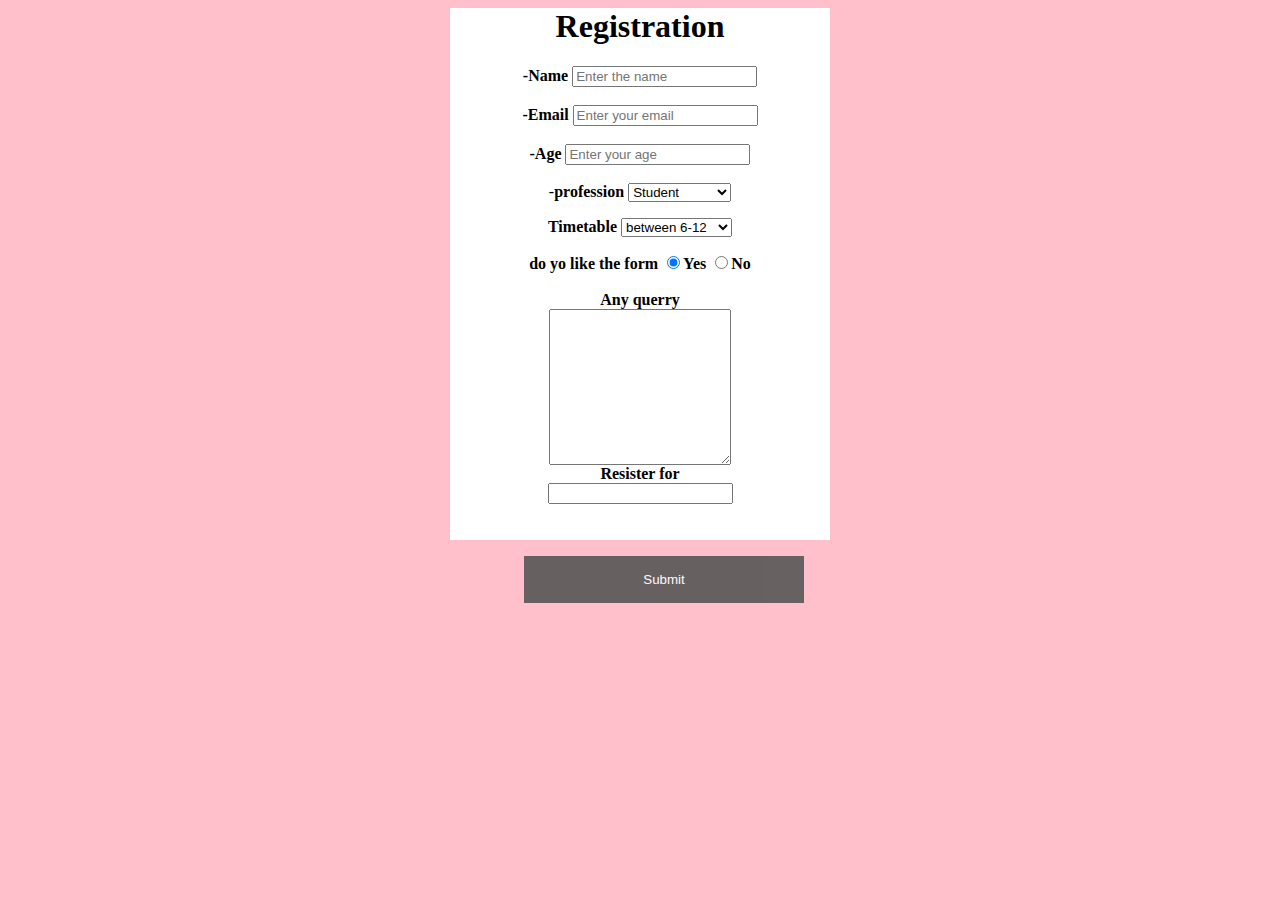
<file: New folder/11.html>
<html>
<head>
	<title>Form</title>
	<link rel="stylesheet" type="text/css" href="index.css">
	
	<style>
		

	</style>
</head>

<body class="formBody">
	<span style="text-align: center;" >
	<form class="formClass">
		<p style="margin-right: auto; margin-left: auto;color: red; font-family: helvetica;text-decoration: underline; "><h1>Registration</h1></p>
		
		<b>-Name</b> <input type="text" placeholder="Enter the name" ><br><br></li>
		<b>-Email</b> <input type="email" placeholder="Enter your email"  ><br><br></li>
		<b>-Age</b> <input type="text" placeholder="Enter your age" ><br></li>
		
		
		<br><label for="profession">-<b>profession<b></label>
		<select id="profession" name="profession">
			<option value="profession">Student</option>
			<option value="profession">Businessmen</option>
			<option value="profession">Service</option>
			<option value="profession">other</option>
		</select>


</p>
<label for="freetime">Timetable</label>
<select id="freetime" name="freetime">
<option value="freetime">between 6-12</option>
<option value="freetime">between 12-18</option>
<option value="freetime">between 18-22</option></select>
</p>

		<span class="a"><b>do yo like the form</b></span>
		<input type="radio" name="like" value="yes" checked>Yes
		<input type="radio" name="like" value="very much">No<br>
		<br><span> Any querry</span>
		<br><textarea rows="10" column="10">
		</textarea><br>
		<span">Resister for</span>
		<br><input list="example">
		<datalist id="example">
			<option>Marathon</option>
			<option>Run India</option>
			<option>Blood camp</option>
		</datalist><br><br><br>
</form></span>

		<div class="formDiv">
			&emsp;&emsp;&emsp;&emsp;&emsp;&emsp;&emsp;&emsp;&emsp;&emsp;&emsp;&emsp;&emsp;&emsp;&emsp;&emsp;&emsp;&emsp;&emsp;&emsp;&emsp;&emsp;&emsp;&emsp;&emsp;&emsp;&emsp;&emsp;&emsp;&emsp;&emsp;&emsp;
		<button class="open-button" onclick="openForm()">Submit</button></div>

	
	<div class="form-popup" id="myForm">
    <div class="popup">
    <h1>Thanks for Registration</h1> <br>
    <h2>We will Contact You Shortly</h2>
    <button type="button" class="hide" onclick="closeForm()">Close</button>
    </div> </div>


  <script src="JavaScript.js"></script>  
</body></html>
</file>
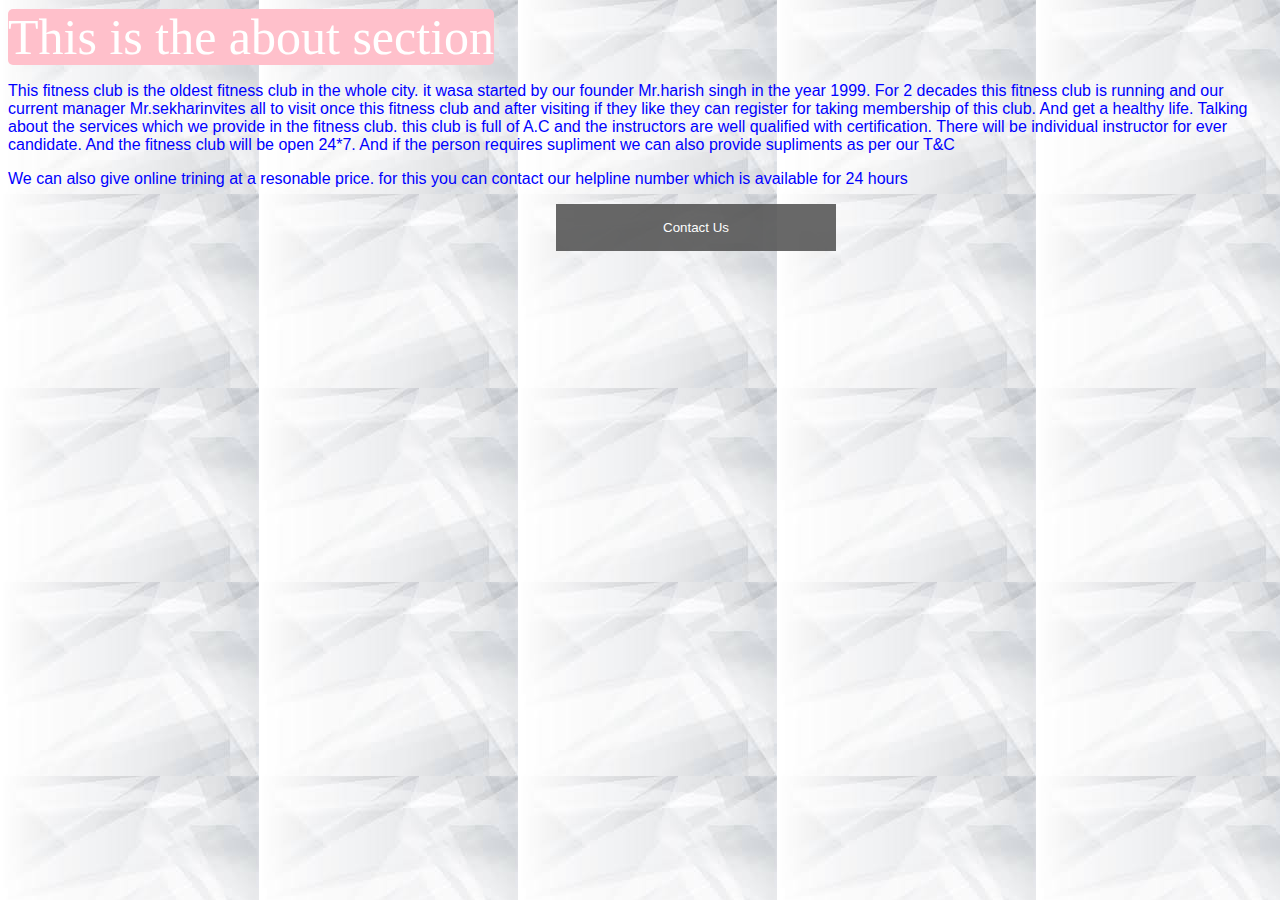
<file: New folder/about.html>
<!DOCTYPE html>
<html>
<head>
	<title></title>
<link rel="stylesheet" type="text/css" href="index.css">
</head>
<body class="aboutBody" background="20.jpg">
	<span class="about">This is the about section</span>
	<p class="paraDetail">This fitness club is the oldest fitness club in the whole city. it wasa started by our founder Mr.harish singh in the year 1999. For 2 decades this fitness club is running and our current manager Mr.sekharinvites all to visit once this fitness club and after visiting if they like they can register for taking membership of this club. And get a healthy life.

Talking about the services which we provide in the fitness club. this club is full of A.C and the instructors are well qualified with certification. There will be individual instructor for ever candidate. And the fitness club will be open 24*7. And if the person requires supliment we can also provide supliments as per our T&C</p>

<p class="paraDetail">We can also give online trining at a resonable price. for this you can contact our helpline number which is available for 24 hours</p>
&emsp;&emsp;&emsp;&emsp;&emsp;&emsp;&emsp;&emsp;&emsp;&emsp;&emsp;&emsp;&emsp;&emsp;&emsp;&emsp;&emsp;&emsp;&emsp;&emsp;&emsp;&emsp;&emsp;&emsp;&emsp;&emsp;&emsp;&emsp;&emsp;&emsp;&emsp;&emsp;&emsp;&emsp;
<button class="open-button" onclick="openPop()">Contact Us</button>
    
    
    <div class="form-popup" id="pop">
    <div class="popup">
    <p class="contactT">Contact details</p>
<span class="contact">Helpline number-100000<br>
Email us - fitnesclub@xyz.com<br>
Madhav nagar<br>
Ajimpur goregoan<br>
Goa 301927</span><br>
    <button type="button" class="hide" onclick="closePop()">Close</button>
    </div> </div>


<script src="JavaScript.js"></script>  
</body>
</html>
</file>
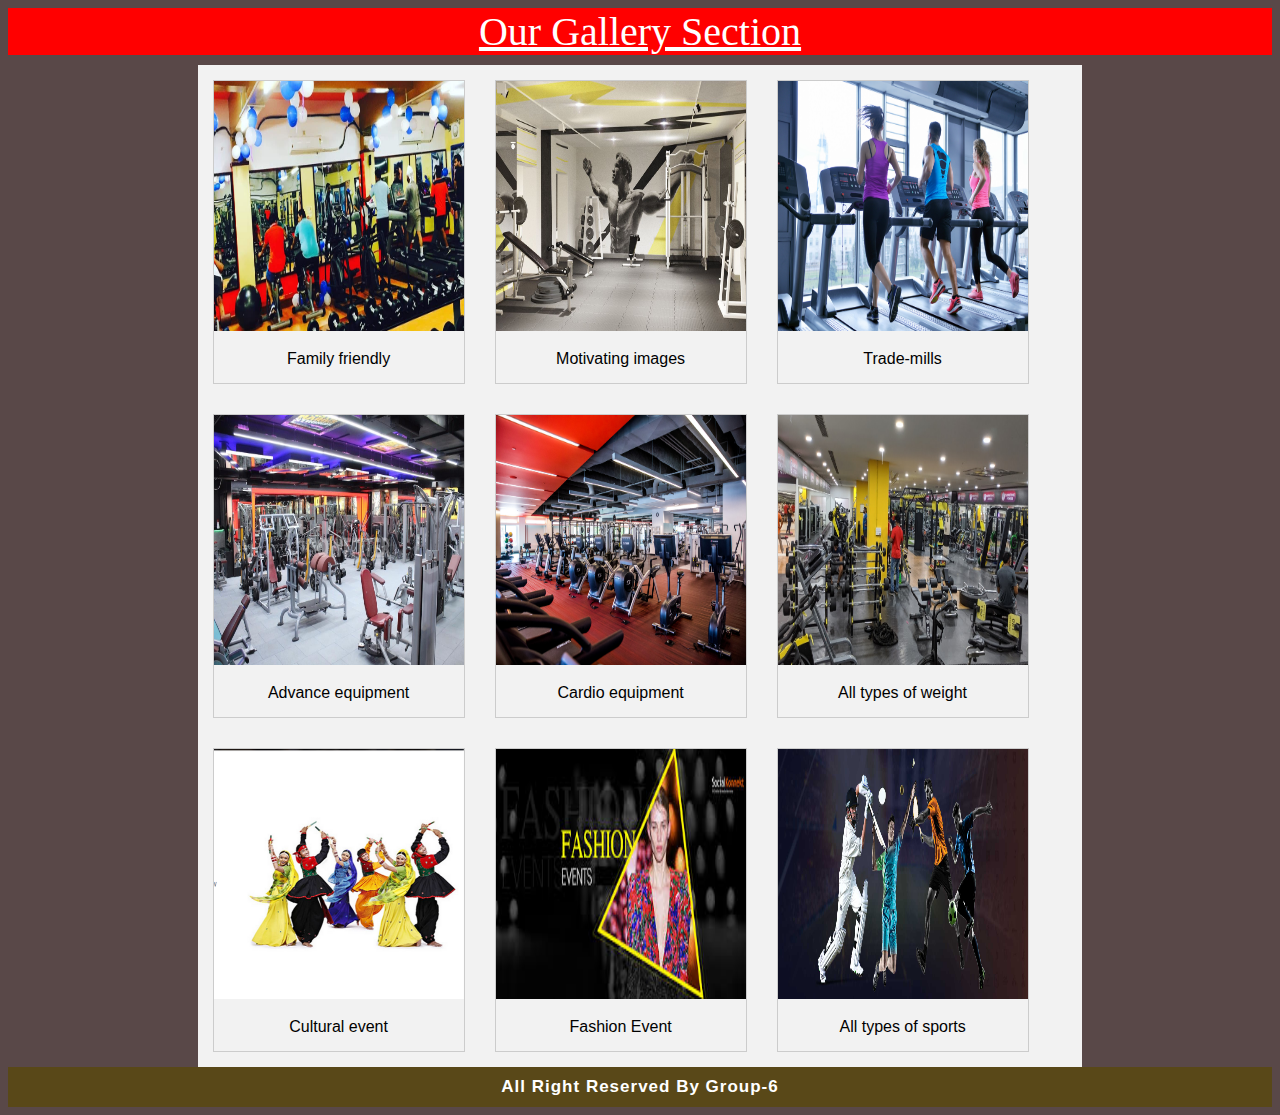
<file: New folder/gallery.html>
<!DOCTYPE html>
<html>
<head>
	<title>Gallery</title>
	<style>
		body{
			background:#594848;
		}
		.container{
			width: 70%;
			margin:auto;
			background-color: #f2f2f2;
			overflow: auto;
		}
		.gallery{
			margin:15px;
			border:1px solid #ccc ;
			float:left;
			width:250px;
		}
		.gallery img{
			height: 250px;
			width:250px;

		}
		.desc{
			padding: 15px;
			text-align: center;
			font-family: helvetica;
		}
		footer{
			padding: 10px;
			font-size: 17px;
			text-align: center;
			background-color: #594818;
			font-family: Arial;
			letter-spacing: 1px;
			color: white;
			font-weight: bold;
		}
	</style>
</head>
<body>
	<div style="font-size: 40px; text-align: center; text-decoration: underline;color: white; background-color: red; margin-bottom: 10px; ">Our Gallery Section</div>
	<div class="container">

		<div class="gallery">
			<img src="10.jpg">
			<div class="desc">Family friendly</div>
		</div>
		<div class="gallery">
			<img src="11.jpg">
			<div class="desc">Motivating images</div>
		</div>
		<div class="gallery">
			<img src="12.jpg">
			<div class="desc">Trade-mills</div>
		</div>
		<div class="gallery">
			<img src="13.jpg">
			<div class="desc">Advance equipment</div>
		</div>
		<div class="gallery">
			<img src="14.jpg">
			<div class="desc">Cardio equipment</div>
		</div>
		<div class="gallery">
			<img src="15.jpg">
			<div class="desc">All types of weight</div>
		</div>
		<div class="gallery">
			<img src="18.jpg">
			<div class="desc">Cultural event</div>
		</div>
		<div class="gallery">
			<img src="16.jpg">
			<div class="desc">Fashion Event</div>
		</div>
		<div class="gallery">
			<img src="17.jpg">
			<div class="desc">All types of sports</div>
		</div>



	</div>
	<div>
		<footer>All Right Reserved By Group-6</footer></div>

</body>
</html>
</file>
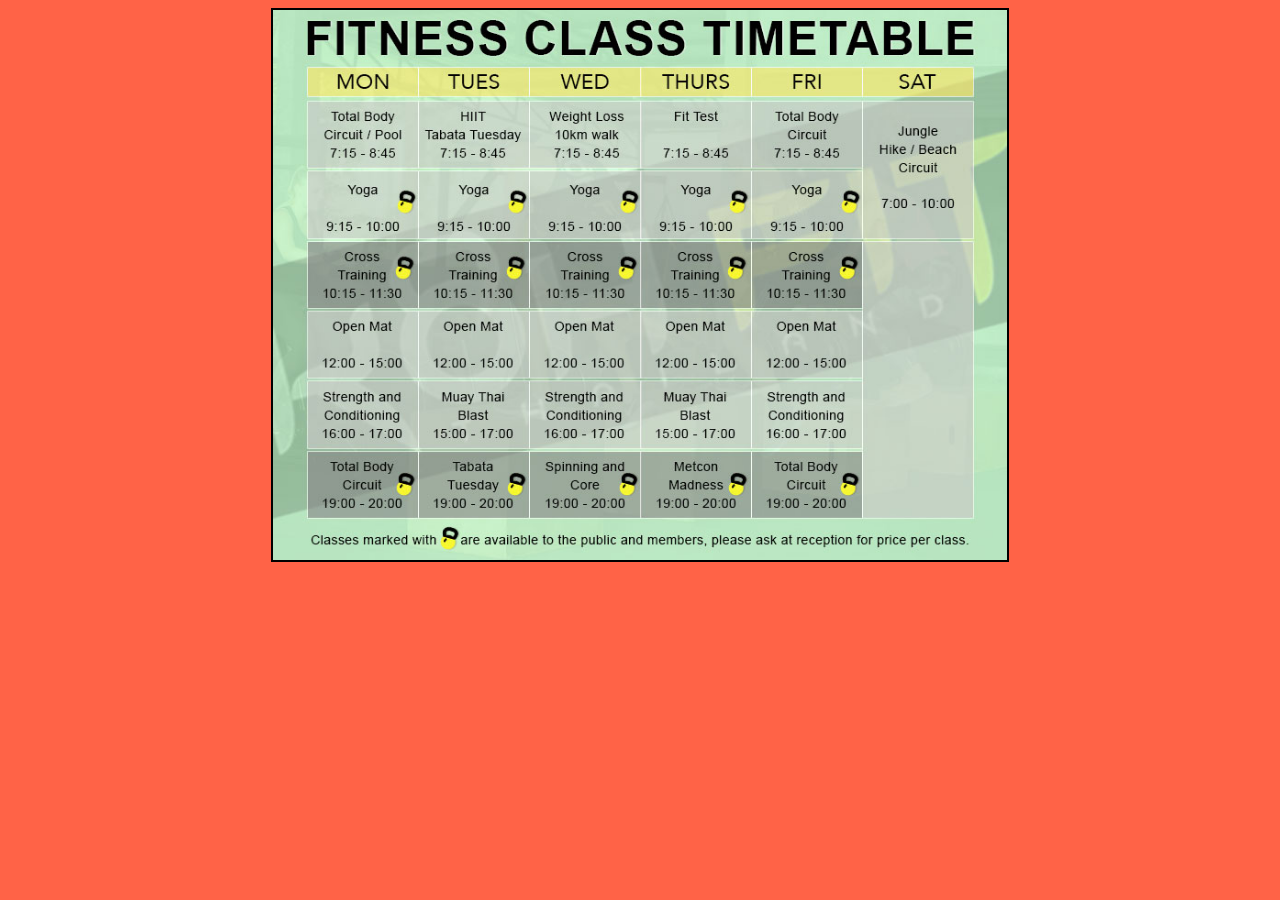
<file: New folder/timetable.html>
<!DOCTYPE html>
<html>
<head>
	<title> </title>
	<style>
		.image{
			text-align: center;

		}
	</style>
</head>
<body style=" background-color: tomato;">
	<div class="image">
	<img src="19.jpg" style="border: 2px solid black; height: 550px">
</div>
</body>
</html>
</file>
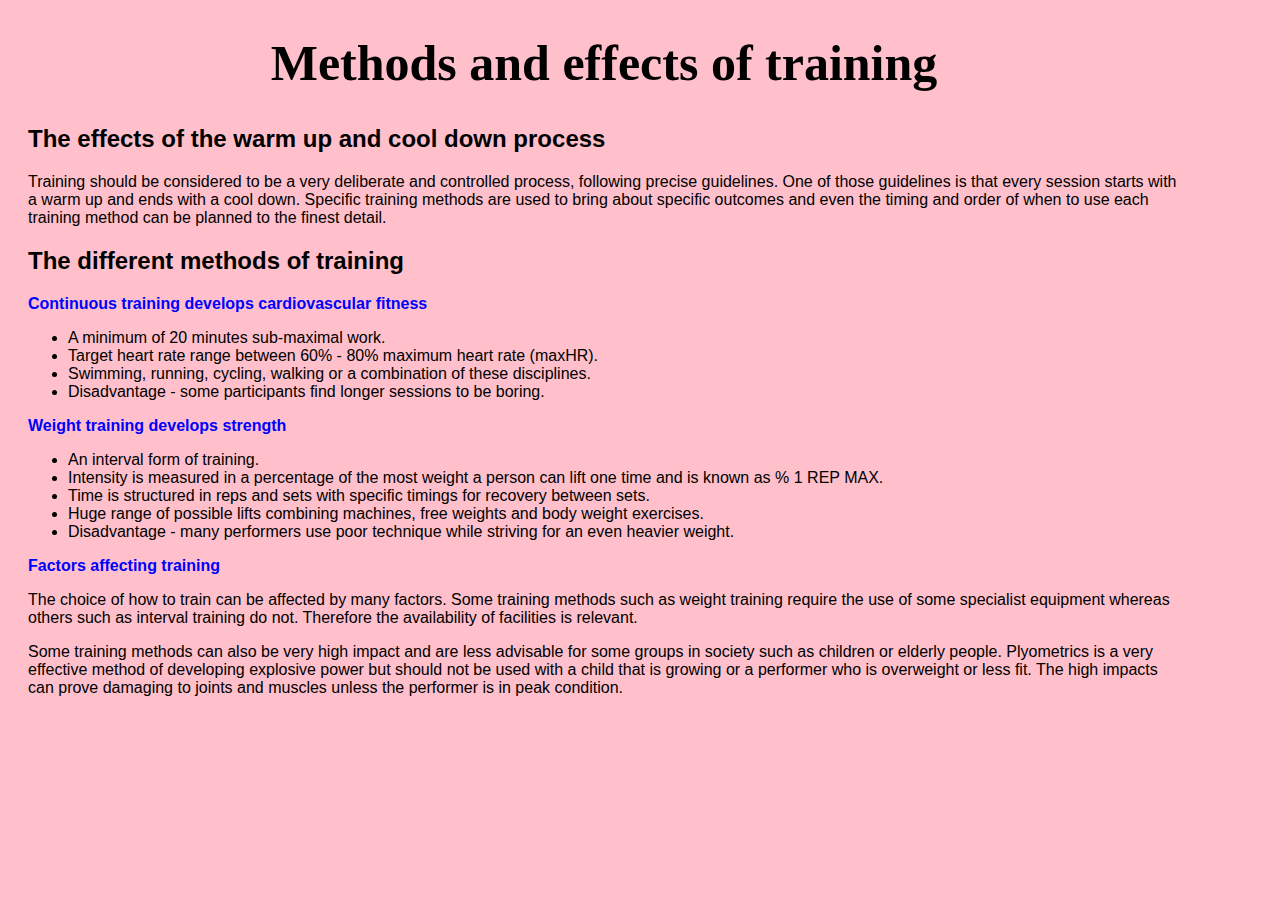
<file: New folder/training.html>
<!DOCTYPE html>
<html>
<head>
	<title></title>
</head>
<body style="width:90%; padding-left: 20px; background-color: pink;">
	<h1 style="text-align:center; font-size: 50px">Methods and effects of training</h1>
<div style="font-family: helvetica;">
	<h2>The effects of the warm up and cool down process</h2>
	<span>Training should be considered to be a very deliberate and controlled process, following precise guidelines. One of those guidelines is that every session starts with a warm up and ends with a cool down. Specific training methods are used to bring about specific outcomes and even the timing and order of when to use each training method can be planned to the finest detail.</span>

</div>
<div style="font-family: helvetica;">
	<h2>
		The different methods of training
	</h2>
	<p style="color: blue;"><b>Continuous training develops cardiovascular fitness</b></p>
	<ul>
		<li>A minimum of 20 minutes sub-maximal work.</li>
		<li>Target heart rate range between 60% - 80% maximum heart rate (maxHR).</li>
		<li>Swimming, running, cycling, walking or a combination of these disciplines.</li>
		<li>Disadvantage - some participants find longer sessions to be boring.</li>
	</ul>
	<p style="color: blue;><b>Interval training develops strength, speed and muscular endurance</b></p>
	<ul>
		<li>Periods of intense work interspersed with timed rest.</li>
		<li>A wide variety of fitness types can be developed.</li>
		<li>Structured in reps and sets.</li>
		<li>Intensity is measured by % maxHR.</li>
		<li>Disadvantage - maximal nature of intervals can be too challenging for some participants.</li>
	</ul>
	<p style="font-family: helvetica;color: blue"><b>Weight training develops strength</b></p>
	<ul>

		<li style="font-family: helvetica;">An interval form of training.</li>
		<li style="font-family: helvetica;">Intensity is measured in a percentage of the most weight a person can lift one time and is known as % 1 REP MAX.</li>
		<li style="font-family: helvetica;">Time is structured in reps and sets with specific timings for recovery between sets.</li>
		<li style="font-family: helvetica;">Huge range of possible lifts combining machines, free weights and body weight exercises.</li>
		<li style="font-family: helvetica;">Disadvantage - many performers use poor technique while striving for an even heavier weight.</li>
	</ul>
</div>
<p style="font-family: helvetica; color: blue"><b>Factors affecting training</b></p>
<p style="font-family: helvetica; ">The choice of how to train can be affected by many factors. Some training methods such as weight training require the use of some specialist equipment whereas others such as interval training do not. Therefore the availability of facilities is relevant.

<p style="font-family: helvetica;">Some training methods can also be very high impact and are less advisable for some groups in society such as children or elderly people. Plyometrics is a very effective method of developing explosive power but should not be used with a child that is growing or a performer who is overweight or less fit. The high impacts can prove damaging to joints and muscles unless the performer is in peak condition.</p>

</p>
</body>
</html>
</file>
<file: New folder/index.css>
ul {
  list-style-type: none;
  padding: 10px;
  overflow: hidden;
  background-color: black;
  border-radius:5px;
  font-size: 20px;
}

li a{
  float: left;
  text-decoration: none;
  color: white;
  text-align: center;
  padding-left: 150px ;
}
section{
	width: 50%;
	float: left;
	height: 400px;
	border-right: 5px solid black;
}
.right{
	width:40%;
	float: right;
	padding-top: 200px;
	padding-bottom: 80px;
	
	
}
.main{
	margin: 20px 20px;
	border: 3px solid black;
	border-radius: 10px;
}
.main::after {
content: "";
clear: both;
display: table;
}
.container{
	max-width: 70%;
	margin: auto;
	background: #f2f2f2;
	overflow: auto;
}
.Gallery{
	margin: 5px;
	border:1px solid pink;
	float:left;
	width: 150px;
	padding: 25px;
}
.Gallery img{
	width: 150px;
	height:150px;
	
}
.desc{
	padding: 25px;
	text-align: center;

}
footer{
			padding: 10px;
			font-size: 17px;
			text-align: center;
			background-color: #594818;
			font-family: Arial;
			letter-spacing: 1px;
			color: white;
			font-weight: bold;
		}





.open-button {
  background-color: #555;
  color: white;
  padding: 16px 20px;
  border: none;
  cursor: pointer;
  opacity: 0.89;

  bottom: 23px;
  right: 28px;
  width: 280px;
  text-align: center;
  align-items: center;


}


.form-popup {
 width: 100%;
  height:100%;
  background-color: black;
  opacity: 0.96;
  position: fixed;

  left: 0;
  bottom:0;
  display: flex;
  justify-content: center;
  align-items:  center;
  display: none;
}





.popup{
 min-width: 500px;
  min-height: 300px;
  background-color: white;
  border-radius: 8px;
  text-align: center;
  padding:10px 10px 10px 10px;
margin:0px 5px 0px 5px ;
}


.hide{
  padding: 10px 50px 10px 50px;
  background-color: orange;
  text-align: center;
  font-size: 20px;
  border-radius: 5px;
  margin-top: 80px;: 
  }

.formClass{
margin-left:auto;
margin-right:auto;
width:30%;
background-color:white;
}
.formBody{
background-color:pink;
}
.formDiv{
margin-left:auto;
margin-right:auto;
}
.heading{
font-size: 50px; text-align: center;
}
.headingSpan{
background-color: lightgreen;color: white; border-radius:5px; 
}
.infoDiv{
border: 3px solid black; border-radius: 10px;
}
.infoHeading{
text-align: center; color: Green;
}
.para{
padding: 10px 10px 0px 10px; font-style: 10px; font-family: helvetica;
}
.para1{
padding: 0px 10px 0px 10px; font-style: 10px; font-family: helvetica;
}
.sectionDiv{
border:3px solid black; border-radius: 10px; margin: 5px;
}
.sectionHead{
text-align: center; color: red;
}
.paraDetail{
font-family:helvetica;

color:blue;
}
.about{
font-size:50px;
text-align:center;
color:white;
background-color:pink;
border-radius:5px;
}

.contactT
{
color:tomato;
font-family:helvetica;
font-size:30px
}
aboutBody
{
 background="20.jpg"
height:100%;
}
</file>
